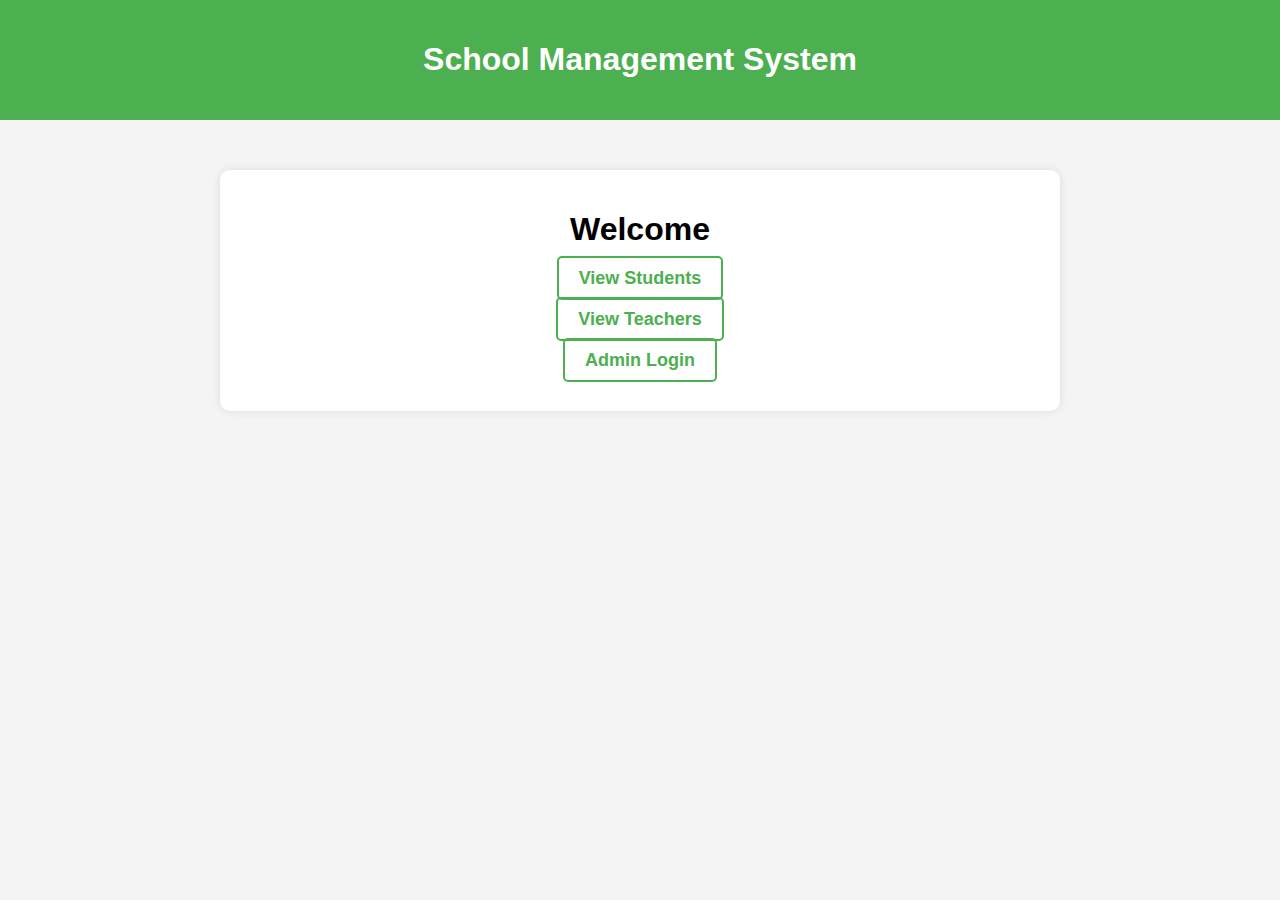
<file: index.html>
<!DOCTYPE html>
<html lang="en">
<head>
    <meta charset="UTF-8">
    <meta name="viewport" content="width=device-width, initial-scale=1.0">
    <title>School Management System</title>
    <link rel="stylesheet" href="styles.css">
    <style>
        body {
            font-family: Arial, sans-serif;
            background-color: #f4f4f4;
            margin: 0;
            padding: 0;
        }
        .header {
            background-color: #4CAF50;
            color: white;
            padding: 20px;
            text-align: center;
        }
        .container {
            max-width: 800px;
            margin: 50px auto;
            padding: 20px;
            background-color: white;
            border-radius: 10px;
            box-shadow: 0 0 10px rgba(0, 0, 0, 0.1);
            text-align: center;
        }
        .container h1 {
            margin-bottom: 20px;
        }
        .container ul {
            list-style-type: none;
            padding: 0;
        }
        .container ul li {
            margin: 20px 0;
        }
        .container ul li a {
            text-decoration: none;
            color: #4CAF50;
            font-size: 18px;
            font-weight: bold;
            padding: 10px 20px;
            border: 2px solid #4CAF50;
            border-radius: 5px;
            transition: background-color 0.3s, color 0.3s;
        }
        .container ul li a:hover {
            background-color: #4CAF50;
            color: white;
        }
    </style>
</head>
<body>
    <div class="header">
        <h1>School Management System</h1>
    </div>
    <div class="container">
        <h1>Welcome</h1>
        <ul>
            <li><a href="students.html">View Students</a></li>
            <li><a href="teachers.html">View Teachers</a></li>
            <li><a href="login.html">Admin Login</a></li>
        </ul>
    </div>
</body>
</html>
</file>
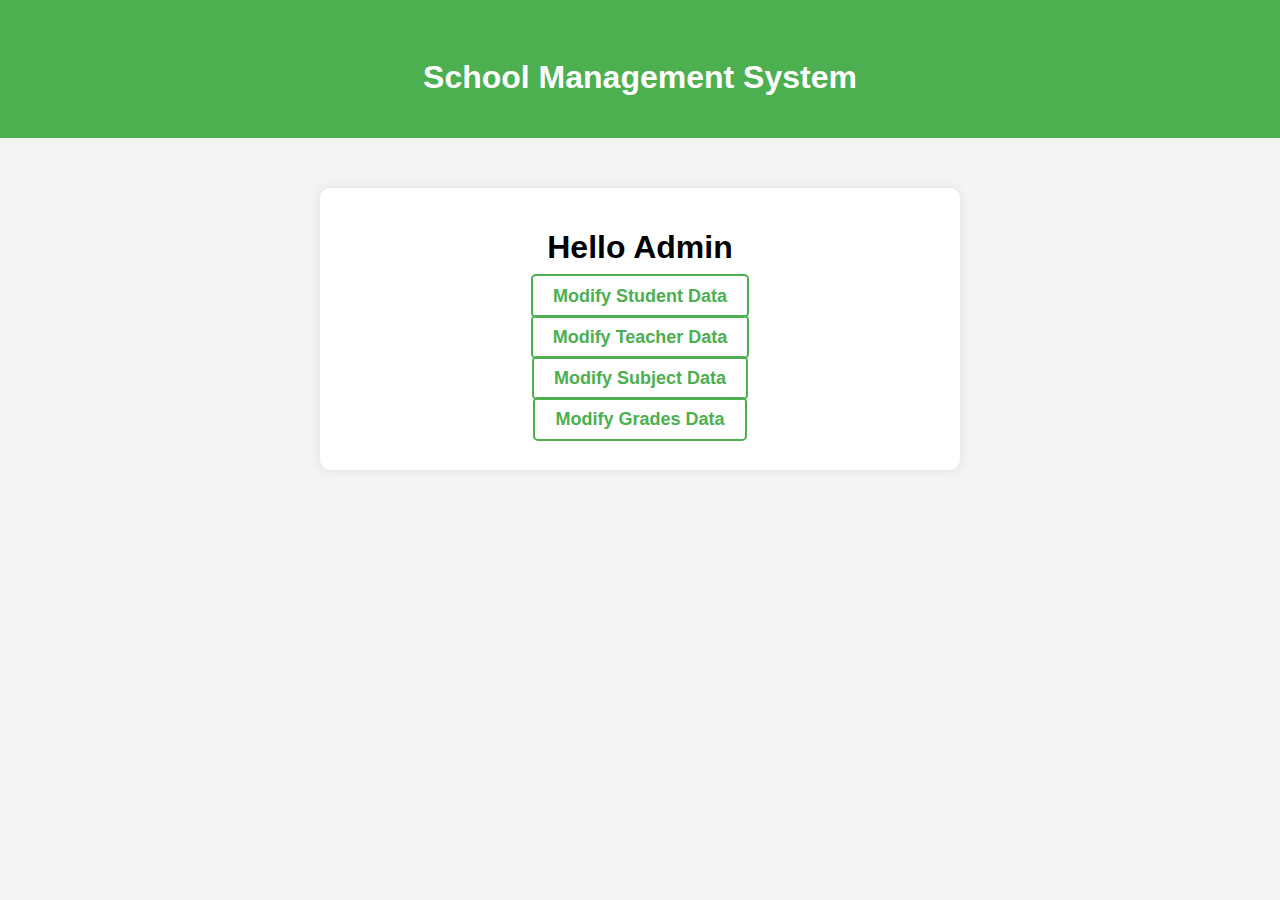
<file: admin.html>
<!DOCTYPE html>
<html lang="en">
<head>
    <meta charset="UTF-8">
    <meta name="viewport" content="width=device-width, initial-scale=1.0">
    <title>Admin</title>
    <link rel="stylesheet" href="styles.css">
    <style>
        body {
            font-family: Arial, sans-serif;
            background-color: #f4f4f4;
            margin: 0;
            padding: 0;
        }
        .header {
            background-color: #4CAF50;
            color: white;
            padding: 20px;
            text-align: center;
        }
        .header a {
            color: white;
            text-decoration: none;
            font-weight: bold;
            margin-left: 20px;
        }
        .container {
            max-width: 600px;
            margin: 50px auto;
            padding: 20px;
            background-color: white;
            border-radius: 10px;
            box-shadow: 0 0 10px rgba(0, 0, 0, 0.1);
            text-align: center;
        }
        .container h1 {
            margin-bottom: 20px;
        }
        .container ul {
            list-style-type: none;
            padding: 0;
        }
        .container ul li {
            margin: 20px 0;
        }
        .container ul li a {
            text-decoration: none;
            color: #4CAF50;
            font-size: 18px;
            font-weight: bold;
            padding: 10px 20px;
            border: 2px solid #4CAF50;
            border-radius: 5px;
            transition: background-color 0.3s, color 0.3s;
        }
        .container ul li a:hover {
            background-color: #4CAF50;
            color: white;
        }
        .container a.home-link {
            display: block;
            margin-top: 20px;
            text-decoration: none;
            color: #4CAF50;
            font-weight: bold;
        }
        .container a.home-link:hover {
            text-decoration: underline;
        }
    </style>
</head>
<body>
    <div class="header">
        <a href="index.html" style="color: white; text-decoration: none;"><h1>School Management System</h1></a>
    </div>
    <div class="container">
        <h1>Hello Admin</h1>
        <ul>
            <li><a href="modify_students.html">Modify Student Data</a></li>
            <li><a href="modify_teachers.html">Modify Teacher Data</a></li>
            <li><a href="modify_subjects.html">Modify Subject Data</a></li>
            <li><a href="modify_grades.html">Modify Grades Data</a></li>
        </ul>
    </div>
</body>
</html>
</file>
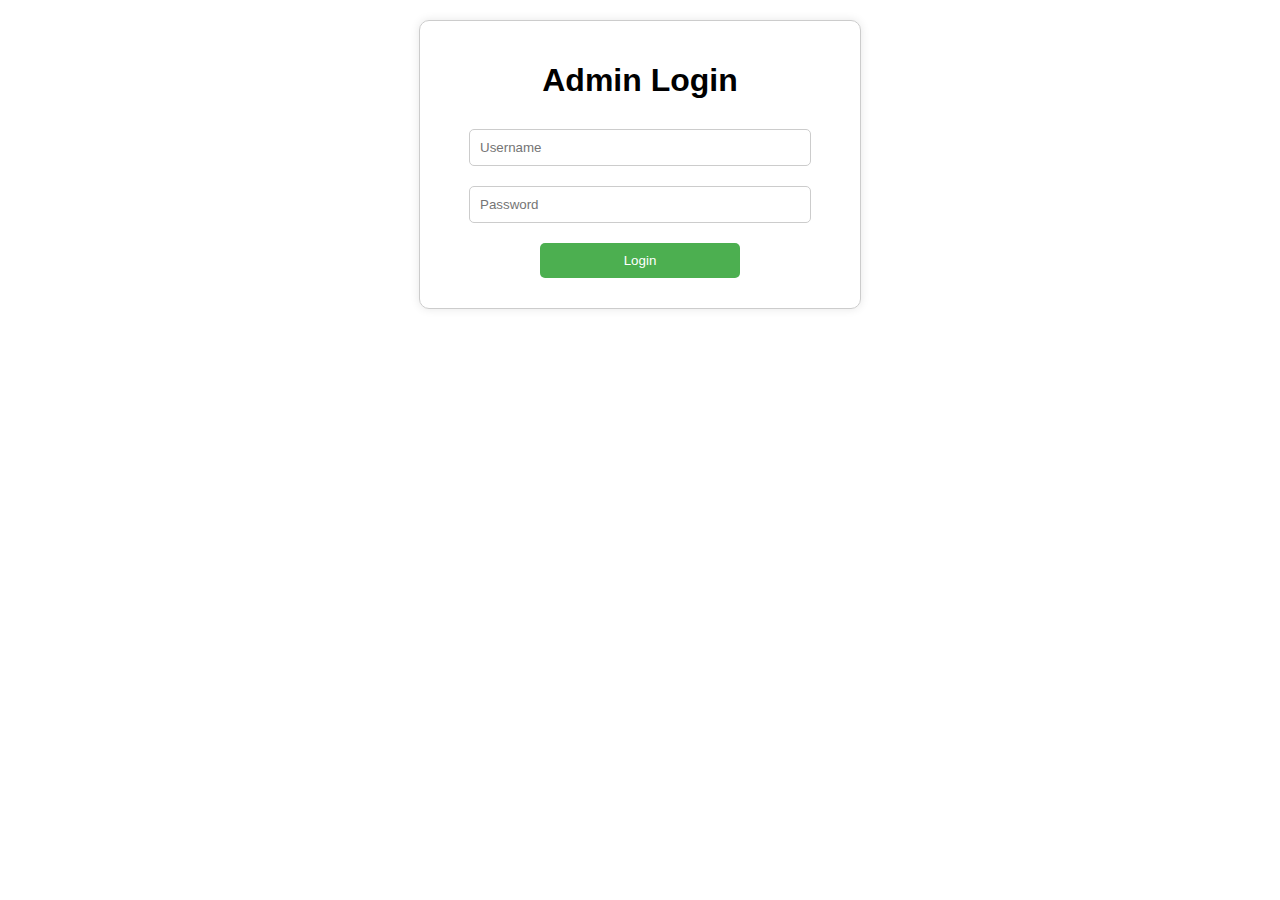
<file: login.html>
<!DOCTYPE html>
<html lang="en">
<head>
    <meta charset="UTF-8">
    <meta name="viewport" content="width=device-width, initial-scale=1.0">
    <title>Admin Login</title>
    <link rel="stylesheet" href="styles.css">
    <style>
        .login-container {
            max-width: 400px;
            margin: 0 auto;
            padding: 20px;
            border: 1px solid #ccc;
            border-radius: 10px;
            box-shadow: 0 0 10px rgba(0, 0, 0, 0.1);
            text-align: center;
        }
        .login-container h1 {
            margin-bottom: 20px;
        }
        .login-container input {
            width: 80%;
            padding: 10px;
            margin: 10px 0;
            border: 1px solid #ccc;
            border-radius: 5px;
        }
        .login-container button {
            width: 50%;
            padding: 10px;
            background-color: #4CAF50;
            color: white;
            border: none;
            border-radius: 5px;
            cursor: pointer;
        }
        .login-container button:hover {
            background-color: #45a049;
        }
    </style>
</head>
<body>
    <div class="login-container">
        <h1>Admin Login</h1>
        <input type="text" id="username" placeholder="Username">
        <input type="password" id="password" placeholder="Password">
        <button onclick="login()">Login</button>
    </div>
    <script src="login.js"></script>
</body>
</html>
</file>
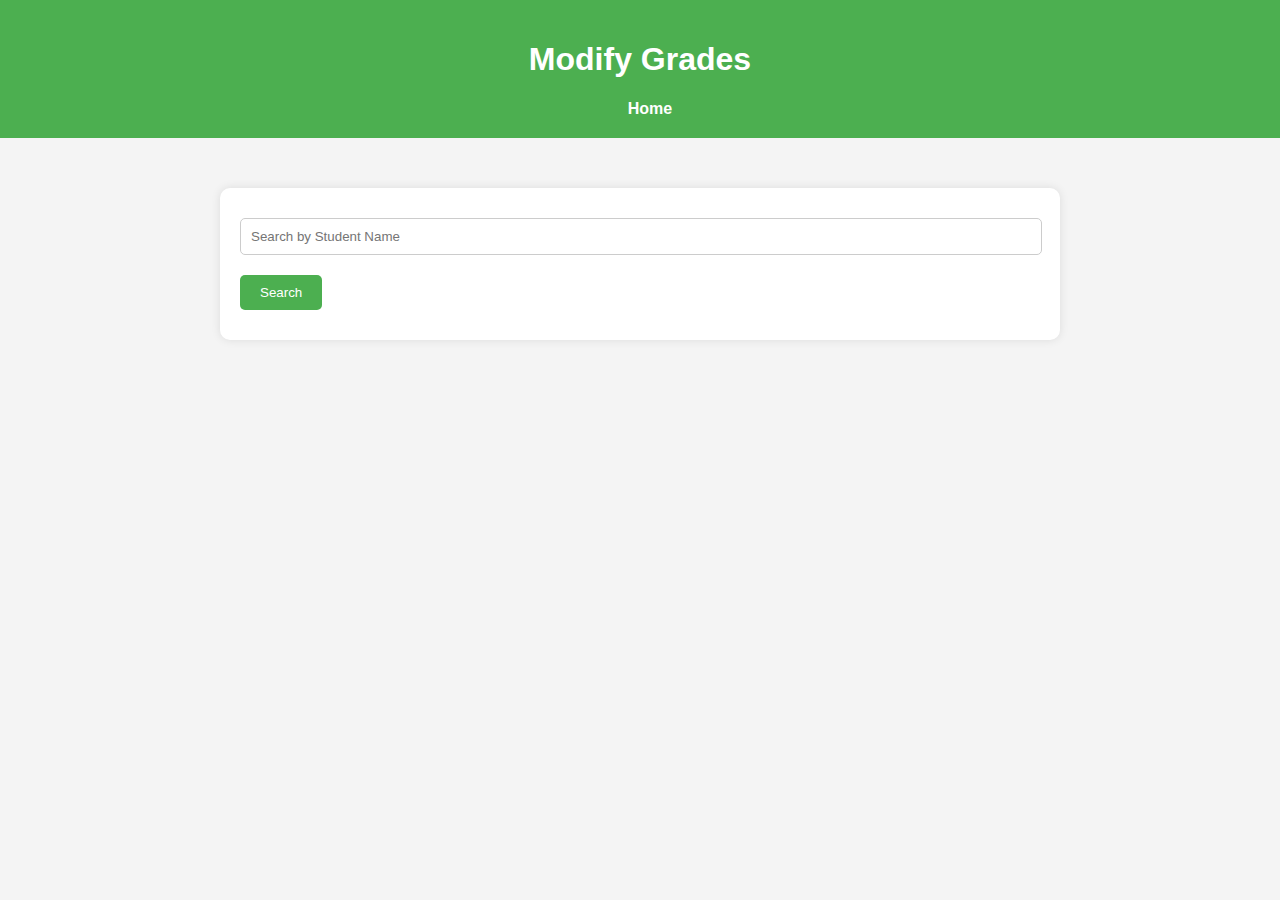
<file: modify_grades.html>
<!DOCTYPE html>
<html lang="en">
<head>
    <meta charset="UTF-8">
    <meta name="viewport" content="width=device-width, initial-scale=1.0">
    <title>Modify Grades</title>
    <link rel="stylesheet" href="styles.css">
    <style>
        body {
            font-family: Arial, sans-serif;
            background-color: #f4f4f4;
            margin: 0;
            padding: 0;
        }
        .header {
            background-color: #4CAF50;
            color: white;
            padding: 20px;
            text-align: center;
        }
        .header a {
            color: white;
            text-decoration: none;
            font-weight: bold;
            margin-left: 20px;
        }
        .container {
            max-width: 800px;
            margin: 50px auto;
            padding: 20px;
            background-color: white;
            border-radius: 10px;
            box-shadow: 0 0 10px rgba(0, 0, 0, 0.1);
        }
        .container h1 {
            margin-bottom: 20px;
            text-align: center;
        }
        input[type="text"], input[type="number"], input[type="password"], select {
            width: calc(100% - 20px);
            padding: 10px;
            margin: 10px 0;
            border: 1px solid #ccc;
            border-radius: 5px;
        }
        button {
            padding: 10px 20px;
            background-color: #4CAF50;
            color: white;
            border: none;
            border-radius: 5px;
            cursor: pointer;
        }
        button:hover {
            background-color: #45a049;
        }
        table {
            width: 100%;
            border-collapse: collapse;
            margin-top: 20px;
        }
        table, th, td {
            border: 1px solid black;
        }
        th, td {
            padding: 10px;
            text-align: left;
        }
        a {
            color: #4CAF50;
            text-decoration: none;
        }
        a:hover {
            text-decoration: underline;
        }
    </style>
</head>
<body>
    <div class="header">
        <h1>Modify Grades</h1>
        <a href="admin.html">Home</a>
    </div>
    <div class="container">
        <input type="text" id="searchName" placeholder="Search by Student Name">
        <button onclick="searchStudent()">Search</button>
        <div id="studentInfo" style="display:none;">
            <h2 id="studentName"></h2>
            <table id="gradesTable">
                <thead>
                    <tr>
                        <th>Subject</th>
                        <th>Grade</th>
                        <th>Actions</th>
                    </tr>
                </thead>
                <tbody>
                    <!-- Grades rows will be added here by JavaScript -->
                </tbody>
            </table>
            <button onclick="showAddForm()">Add Grade</button>
        </div>
        <div id="formContainer" style="display:none;">
            <h2 id="formTitle">Add Grade</h2>
            <input type="text" id="subjectName" placeholder="Subject Name">
            <input type="text" id="grade" placeholder="Grade">
            <button onclick="submitForm()">Submit</button>
        </div>
    </div>
    <script src="modify_grades.js"></script>
</body>
</html>
</file>
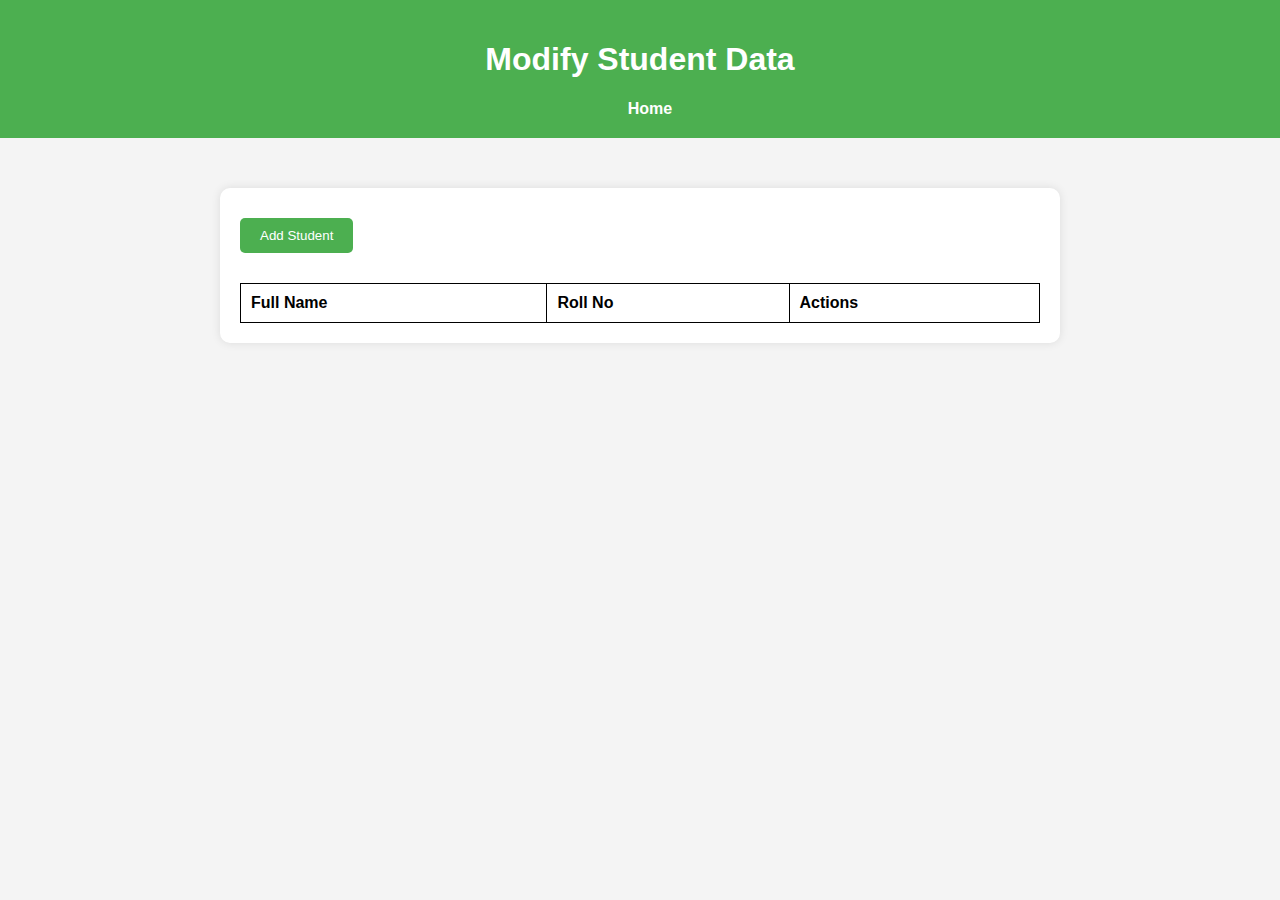
<file: modify_students.html>
<!DOCTYPE html>
<html lang="en">
<head>
    <meta charset="UTF-8">
    <meta name="viewport" content="width=device-width, initial-scale=1.0">
    <title>Modify Students</title>
    <link rel="stylesheet" href="styles.css">
    <style>
        body {
            font-family: Arial, sans-serif;
            background-color: #f4f4f4;
            margin: 0;
            padding: 0;
        }
        .header {
            background-color: #4CAF50;
            color: white;
            padding: 20px;
            text-align: center;
        }
        .header a {
            color: white;
            text-decoration: none;
            font-weight: bold;
            margin-left: 20px;
        }
        .container {
            max-width: 800px;
            margin: 50px auto;
            padding: 20px;
            background-color: white;
            border-radius: 10px;
            box-shadow: 0 0 10px rgba(0, 0, 0, 0.1);
        }
        .container h1 {
            margin-bottom: 20px;
            text-align: center;
        }
        input[type="text"], input[type="number"], input[type="password"], select {
            width: calc(100% - 20px);
            padding: 10px;
            margin: 10px 0;
            border: 1px solid #ccc;
            border-radius: 5px;
        }
        button {
            padding: 10px 20px;
            background-color: #4CAF50;
            color: white;
            border: none;
            border-radius: 5px;
            cursor: pointer;
        }
        button:hover {
            background-color: #45a049;
        }
        table {
            width: 100%;
            border-collapse: collapse;
            margin-top: 20px;
        }
        table, th, td {
            border: 1px solid black;
        }
        th, td {
            padding: 10px;
            text-align: left;
        }
        a {
            color: #4CAF50;
            text-decoration: none;
        }
        a:hover {
            text-decoration: underline;
        }
    </style>
</head>
<body>
    <div class="header">
        <h1>Modify Student Data</h1>
        <a href="admin.html">Home</a>
    </div>
    <div class="container">
        <button onclick="showAddForm()">Add Student</button>
        <table id="studentsTable">
            <thead>
                <tr>
                    <th>Full Name</th>
                    <th>Roll No</th>
                    <th>Actions</th>
                </tr>
            </thead>
            <tbody>
                <!-- Student rows will be added here by JavaScript -->
            </tbody>
        </table>
        <div id="formContainer" style="display:none;">
            <h2 id="formTitle">Add Student</h2>
            <input type="text" id="studentName" placeholder="Full Name">
            <input type="number" id="studentRollNo" placeholder="Roll No">
            <button onclick="submitForm()">Submit</button>
        </div>
    </div>
    <script src="modify_students.js"></script>
</body>
</html>
</file>
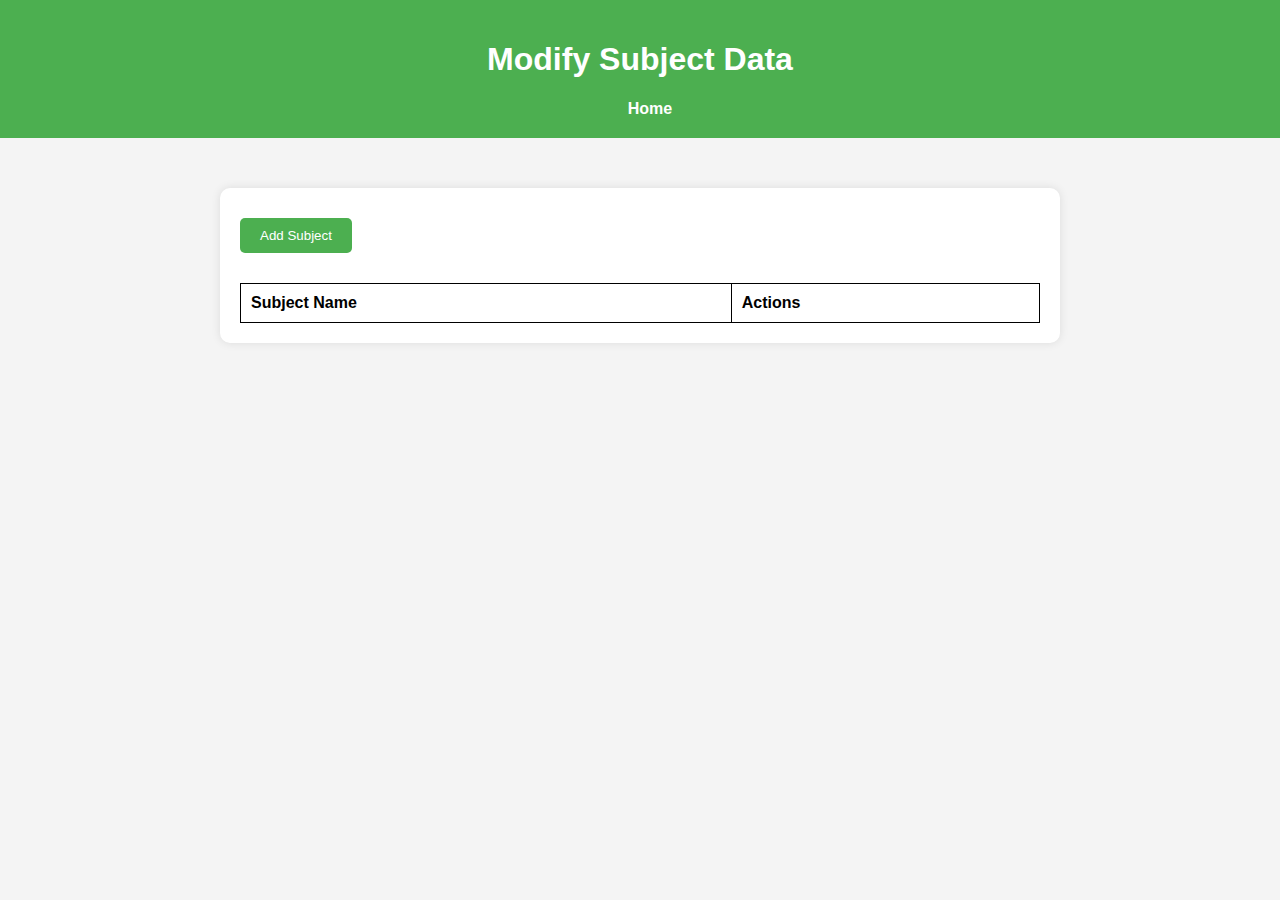
<file: modify_subjects.html>
<!DOCTYPE html>
<html lang="en">
<head>
    <meta charset="UTF-8">
    <meta name="viewport" content="width=device-width, initial-scale=1.0">
    <title>Modify Subjects</title>
    <link rel="stylesheet" href="styles.css">
    <style>
        body {
            font-family: Arial, sans-serif;
            background-color: #f4f4f4;
            margin: 0;
            padding: 0;
        }
        .header {
            background-color: #4CAF50;
            color: white;
            padding: 20px;
            text-align: center;
        }
        .header a {
            color: white;
            text-decoration: none;
            font-weight: bold;
            margin-left: 20px;
        }
        .container {
            max-width: 800px;
            margin: 50px auto;
            padding: 20px;
            background-color: white;
            border-radius: 10px;
            box-shadow: 0 0 10px rgba(0, 0, 0, 0.1);
        }
        .container h1 {
            margin-bottom: 20px;
            text-align: center;
        }
        input[type="text"], input[type="number"], input[type="password"], select {
            width: calc(100% - 20px);
            padding: 10px;
            margin: 10px 0;
            border: 1px solid #ccc;
            border-radius: 5px;
        }
        button {
            padding: 10px 20px;
            background-color: #4CAF50;
            color: white;
            border: none;
            border-radius: 5px;
            cursor: pointer;
        }
        button:hover {
            background-color: #45a049;
        }
        table {
            width: 100%;
            border-collapse: collapse;
            margin-top: 20px;
        }
        table, th, td {
            border: 1px solid black;
        }
        th, td {
            padding: 10px;
            text-align: left;
        }
        a {
            color: #4CAF50;
            text-decoration: none;
        }
        a:hover {
            text-decoration: underline;
        }
    </style>
</head>
<body>
    <div class="header">
        <h1>Modify Subject Data</h1>
        <a href="admin.html">Home</a>
    </div>
    <div class="container">
        <button onclick="showAddForm()">Add Subject</button>
        <table id="subjectsTable">
            <thead>
                <tr>
                    <th>Subject Name</th>
                    <th>Actions</th>
                </tr>
            </thead>
            <tbody>
                <!-- Subject rows will be added here by JavaScript -->
            </tbody>
        </table>
        <div id="formContainer" style="display:none;">
            <h2 id="formTitle">Add Subject</h2>
            <input type="text" id="subjectName" placeholder="Subject Name">
            <button onclick="submitForm()">Submit</button>
        </div>
    </div>
    <script src="modify_subjects.js"></script>
</body>
</html>
</file>
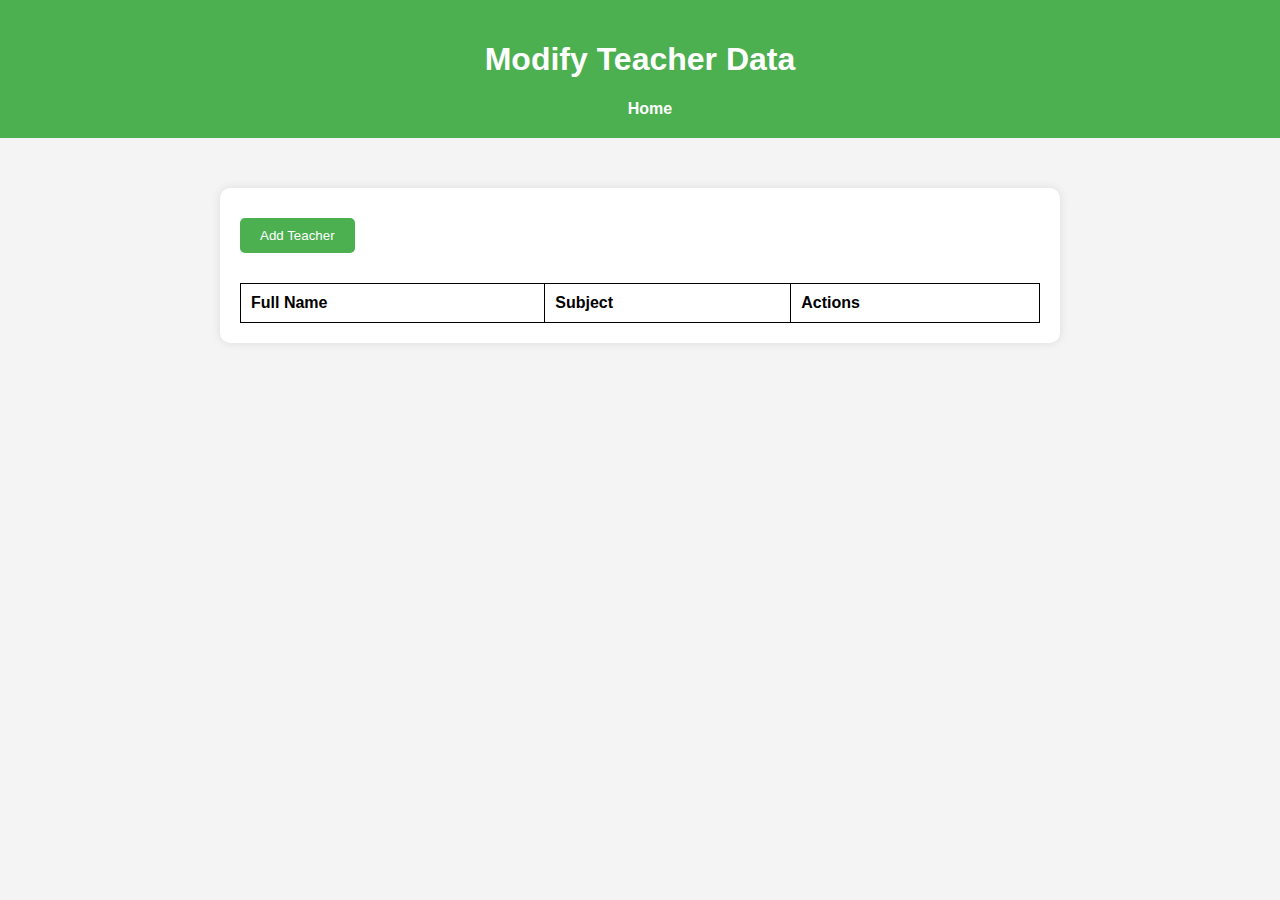
<file: modify_teachers.html>
<!DOCTYPE html>
<html lang="en">
<head>
    <meta charset="UTF-8">
    <meta name="viewport" content="width=device-width, initial-scale=1.0">
    <title>Modify Teachers</title>
    <link rel="stylesheet" href="styles.css">
    <style>
        body {
            font-family: Arial, sans-serif;
            background-color: #f4f4f4;
            margin: 0;
            padding: 0;
        }
        .header {
            background-color: #4CAF50;
            color: white;
            padding: 20px;
            text-align: center;
        }
        .header a {
            color: white;
            text-decoration: none;
            font-weight: bold;
            margin-left: 20px;
        }
        .container {
            max-width: 800px;
            margin: 50px auto;
            padding: 20px;
            background-color: white;
            border-radius: 10px;
            box-shadow: 0 0 10px rgba(0, 0, 0, 0.1);
        }
        .container h1 {
            margin-bottom: 20px;
            text-align: center;
        }
        input[type="text"], input[type="number"], input[type="password"], select {
            width: calc(100% - 20px);
            padding: 10px;
            margin: 10px 0;
            border: 1px solid #ccc;
            border-radius: 5px;
        }
        button {
            padding: 10px 20px;
            background-color: #4CAF50;
            color: white;
            border: none;
            border-radius: 5px;
            cursor: pointer;
        }
        button:hover {
            background-color: #45a049;
        }
        table {
            width: 100%;
            border-collapse: collapse;
            margin-top: 20px;
        }
        table, th, td {
            border: 1px solid black;
        }
        th, td {
            padding: 10px;
            text-align: left;
        }
        a {
            color: #4CAF50;
            text-decoration: none;
        }
        a:hover {
            text-decoration: underline;
        }
    </style>
</head>
<body>
    <div class="header">
        <h1>Modify Teacher Data</h1>
        <a href="admin.html">Home</a>
    </div>
    <div class="container">
        <button onclick="showAddForm()">Add Teacher</button>
        <table id="teachersTable">
            <thead>
                <tr>
                    <th>Full Name</th>
                    <th>Subject</th>
                    <th>Actions</th>
                </tr>
            </thead>
            <tbody>
                <!-- Teacher rows will be added here by JavaScript -->
            </tbody>
        </table>
        <div id="formContainer" style="display:none;">
            <h2 id="formTitle">Add Teacher</h2>
            <input type="text" id="teacherName" placeholder="Full Name">
            <select id="teacherSubject">
                <!-- Subject options will be added here by JavaScript -->
            </select>
            <button onclick="submitForm()">Submit</button>
        </div>
    </div>
    <script src="modify_teachers.js"></script>
</body>
</html>
</file>
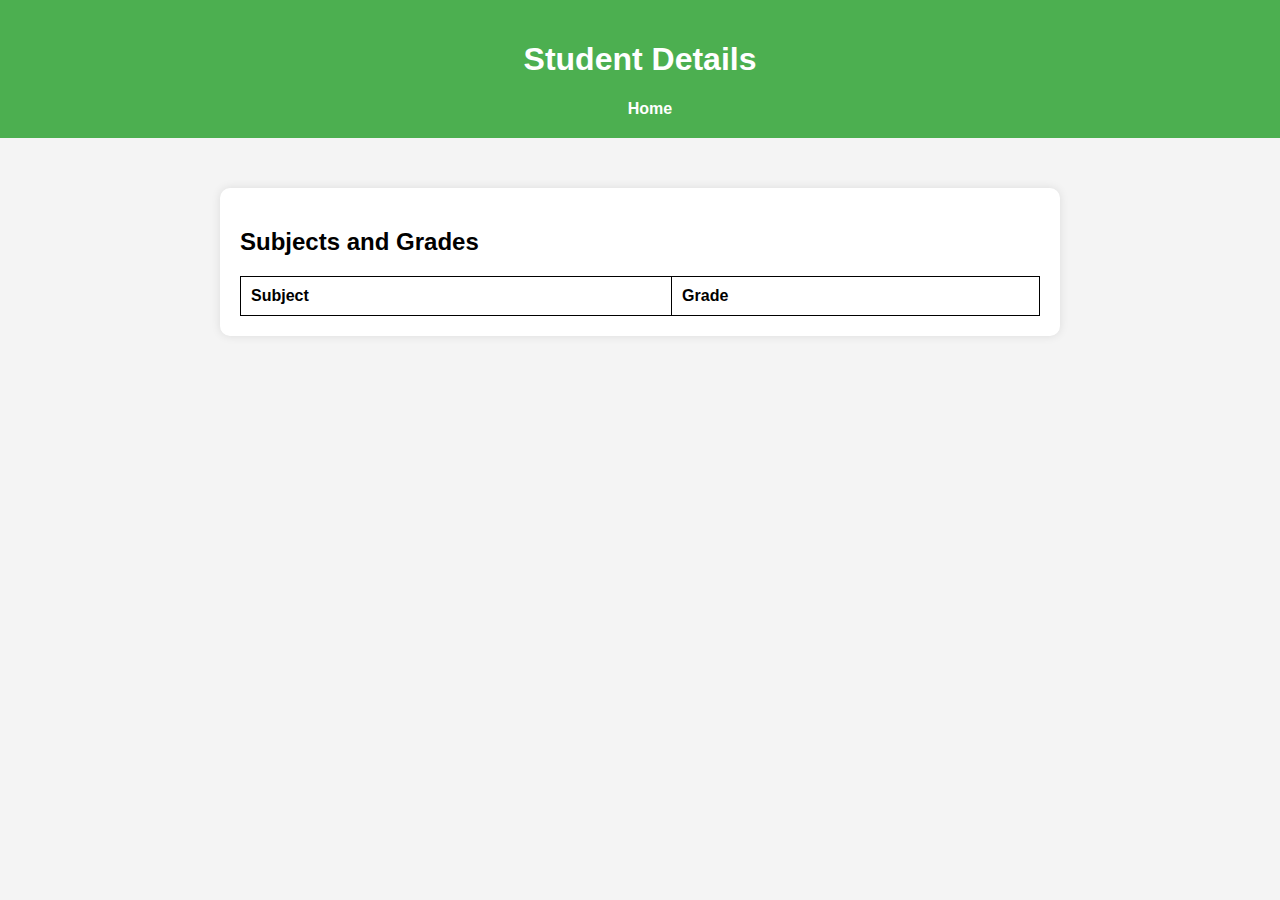
<file: student_details.html>
<!DOCTYPE html>
<html lang="en">
<head>
    <meta charset="UTF-8">
    <meta name="viewport" content="width=device-width, initial-scale=1.0">
    <title>Student Details</title>
    <link rel="stylesheet" href="styles.css">
    <style>
        body {
            font-family: Arial, sans-serif;
            background-color: #f4f4f4;
            margin: 0;
            padding: 0;
        }
        .header {
            background-color: #4CAF50;
            color: white;
            padding: 20px;
            text-align: center;
        }
        .header a {
            color: white;
            text-decoration: none;
            font-weight: bold;
            margin-left: 20px;
        }
        .container {
            max-width: 800px;
            margin: 50px auto;
            padding: 20px;
            background-color: white;
            border-radius: 10px;
            box-shadow: 0 0 10px rgba(0, 0, 0, 0.1);
        }
        .container h1 {
            margin-bottom: 20px;
            text-align: center;
        }
        table {
            width: 100%;
            border-collapse: collapse;
            margin-top: 20px;
        }
        table, th, td {
            border: 1px solid black;
        }
        th, td {
            padding: 10px;
            text-align: left;
        }
    </style>
</head>
<body>
    <div class="header">
        <h1>Student Details</h1>
        <a href="index.html">Home</a>
    </div>
    <div class="container">
        <div id="studentInfo">
            <!-- Student info will be added here by JavaScript -->
        </div>
        <h2>Subjects and Grades</h2>
        <table id="gradesTable">
            <thead>
                <tr>
                    <th>Subject</th>
                    <th>Grade</th>
                </tr>
            </thead>
            <tbody>
                <!-- Grades rows will be added here by JavaScript -->
            </tbody>
        </table>
    </div>
    <script src="student_details.js"></script>
</body>
</html>
</file>
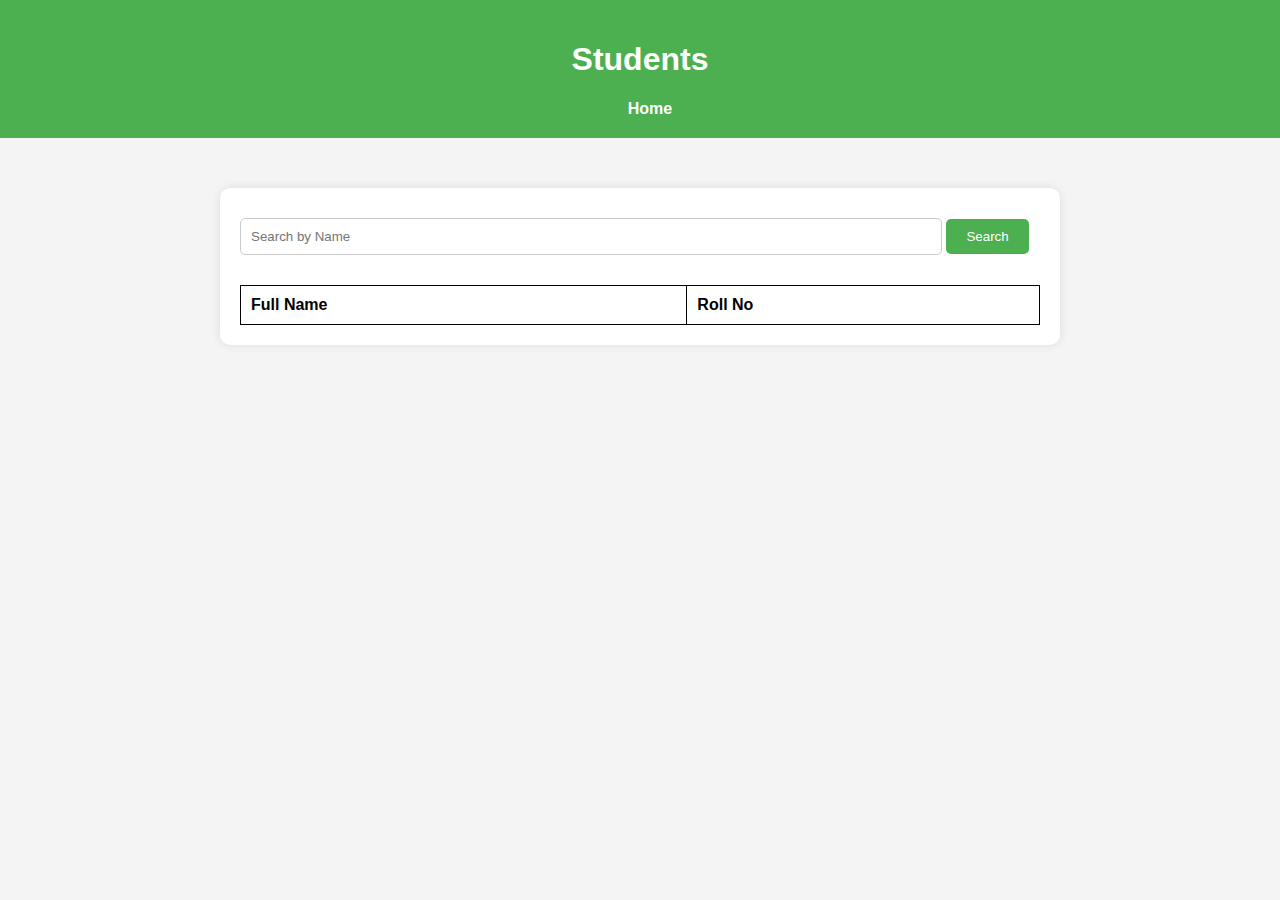
<file: students.html>
<!DOCTYPE html>
<html lang="en">
<head>
    <meta charset="UTF-8">
    <meta name="viewport" content="width=device-width, initial-scale=1.0">
    <title>Students</title>
    <link rel="stylesheet" href="styles.css">
    <style>
        body {
            font-family: Arial, sans-serif;
            background-color: #f4f4f4;
            margin: 0;
            padding: 0;
        }
        .header {
            background-color: #4CAF50;
            color: white;
            padding: 20px;
            text-align: center;
        }
        .header a {
            color: white;
            text-decoration: none;
            font-weight: bold;
            margin-left: 20px;
        }
        .container {
            max-width: 800px;
            margin: 50px auto;
            padding: 20px;
            background-color: white;
            border-radius: 10px;
            box-shadow: 0 0 10px rgba(0, 0, 0, 0.1);
        }
        .container h1 {
            margin-bottom: 20px;
            text-align: center;
        }
        input[type="text"] {
            width: calc(100% - 120px);
            padding: 10px;
            margin: 10px 0;
            border: 1px solid #ccc;
            border-radius: 5px;
        }
        button {
            padding: 10px 20px;
            background-color: #4CAF50;
            color: white;
            border: none;
            border-radius: 5px;
            cursor: pointer;
        }
        button:hover {
            background-color: #45a049;
        }
        table {
            width: 100%;
            border-collapse: collapse;
            margin-top: 20px;
        }
        table, th, td {
            border: 1px solid black;
        }
        th, td {
            padding: 10px;
            text-align: left;
        }
        a {
            color: #4CAF50;
            text-decoration: none;
        }
        a:hover {
            text-decoration: underline;
        }
    </style>
</head>
<body>
    <div class="header">
        <h1>Students</h1>
        <a href="index.html">Home</a>
    </div>
    <div class="container">
        <input type="text" id="searchName" placeholder="Search by Name">
        <button onclick="searchStudent()">Search</button>
        <table id="studentsTable">
            <thead>
                <tr>
                    <th>Full Name</th>
                    <th>Roll No</th>
                </tr>
            </thead>
            <tbody>
                <!-- Student rows will be added here by JavaScript -->
            </tbody>
        </table>
    </div>
    <script src="students.js"></script>
</body>
</html>
</file>
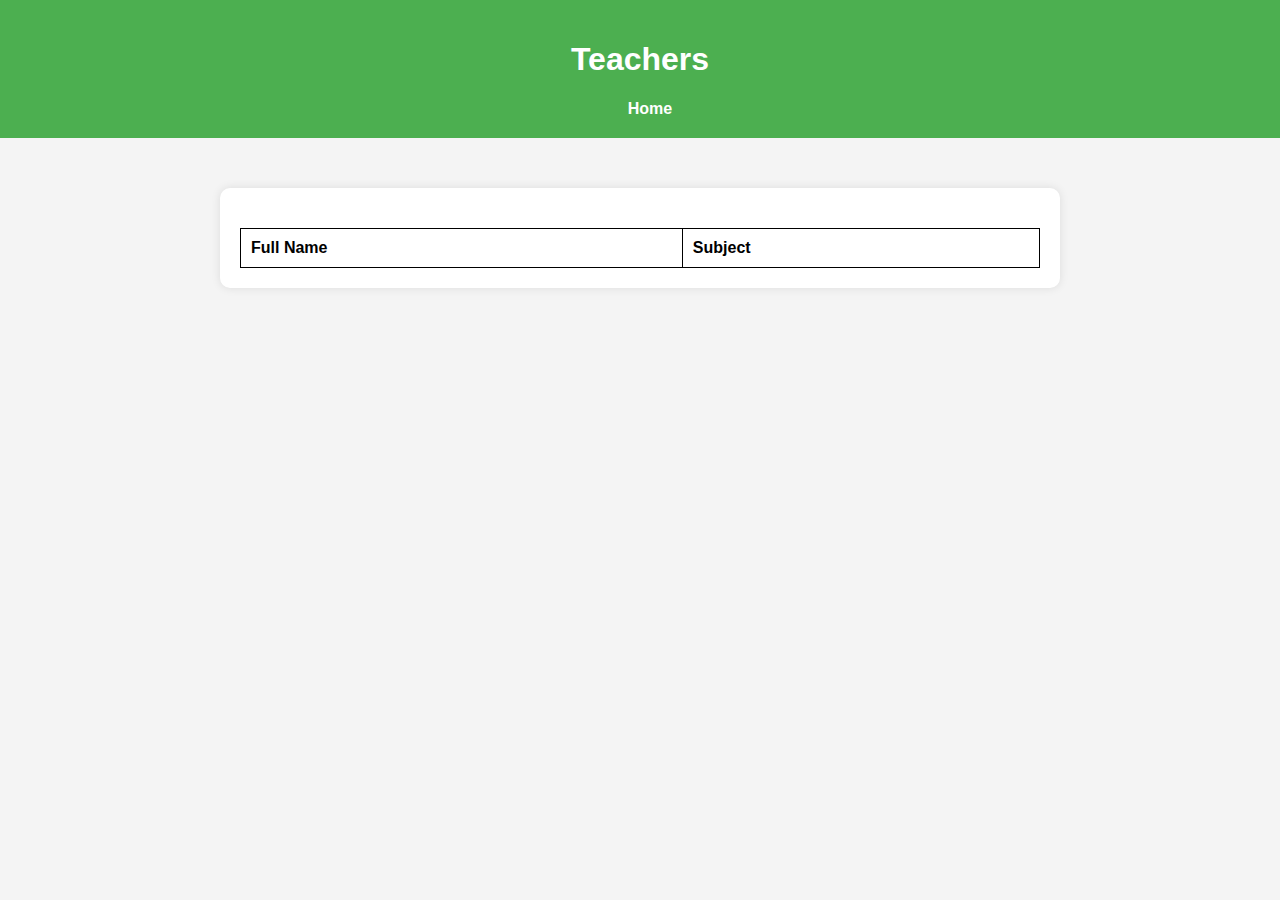
<file: teachers.html>
<!DOCTYPE html>
<html lang="en">
<head>
    <meta charset="UTF-8">
    <meta name="viewport" content="width=device-width, initial-scale=1.0">
    <title>Teachers</title>
    <link rel="stylesheet" href="styles.css">
    <style>
        body {
            font-family: Arial, sans-serif;
            background-color: #f4f4f4;
            margin: 0;
            padding: 0;
        }
        .header {
            background-color: #4CAF50;
            color: white;
            padding: 20px;
            text-align: center;
        }
        .header a {
            color: white;
            text-decoration: none;
            font-weight: bold;
            margin-left: 20px;
        }
        .container {
            max-width: 800px;
            margin: 50px auto;
            padding: 20px;
            background-color: white;
            border-radius: 10px;
            box-shadow: 0 0 10px rgba(0, 0, 0, 0.1);
        }
        .container h1 {
            margin-bottom: 20px;
            text-align: center;
        }
        table {
            width: 100%;
            border-collapse: collapse;
            margin-top: 20px;
        }
        table, th, td {
            border: 1px solid black;
        }
        th, td {
            padding: 10px;
            text-align: left;
        }
    </style>
</head>
<body>
    <div class="header">
        <h1>Teachers</h1>
        <a href="index.html">Home</a>
    </div>
    <div class="container">
        <table id="teachersTable">
            <thead>
                <tr>
                    <th>Full Name</th>
                    <th>Subject</th>
                </tr>
            </thead>
            <tbody>
                <!-- Teacher rows will be added here by JavaScript -->
            </tbody>
        </table>
    </div>
    <script src="teachers.js"></script>
</body>
</html>
</file>
<file: styles.css>
body {
    font-family: Arial, sans-serif;
    margin: 20px;
}

.container {
    max-width: 800px;
    margin: 0 auto;
}

h1 {
    text-align: center;
}

input[type="text"] {
    width: 70%;
    padding: 10px;
    margin: 10px 0;
}

button {
    padding: 10px 20px;
    margin: 10px 0;
}

table {
    width: 100%;
    border-collapse: collapse;
    margin-top: 20px;
}

table, th, td {
    border: 1px solid black;
}

th, td {
    padding: 10px;
    text-align: left;
}

a {
    color: blue;
    text-decoration: none;
}

a:hover {
    text-decoration: underline;
}
</file>
